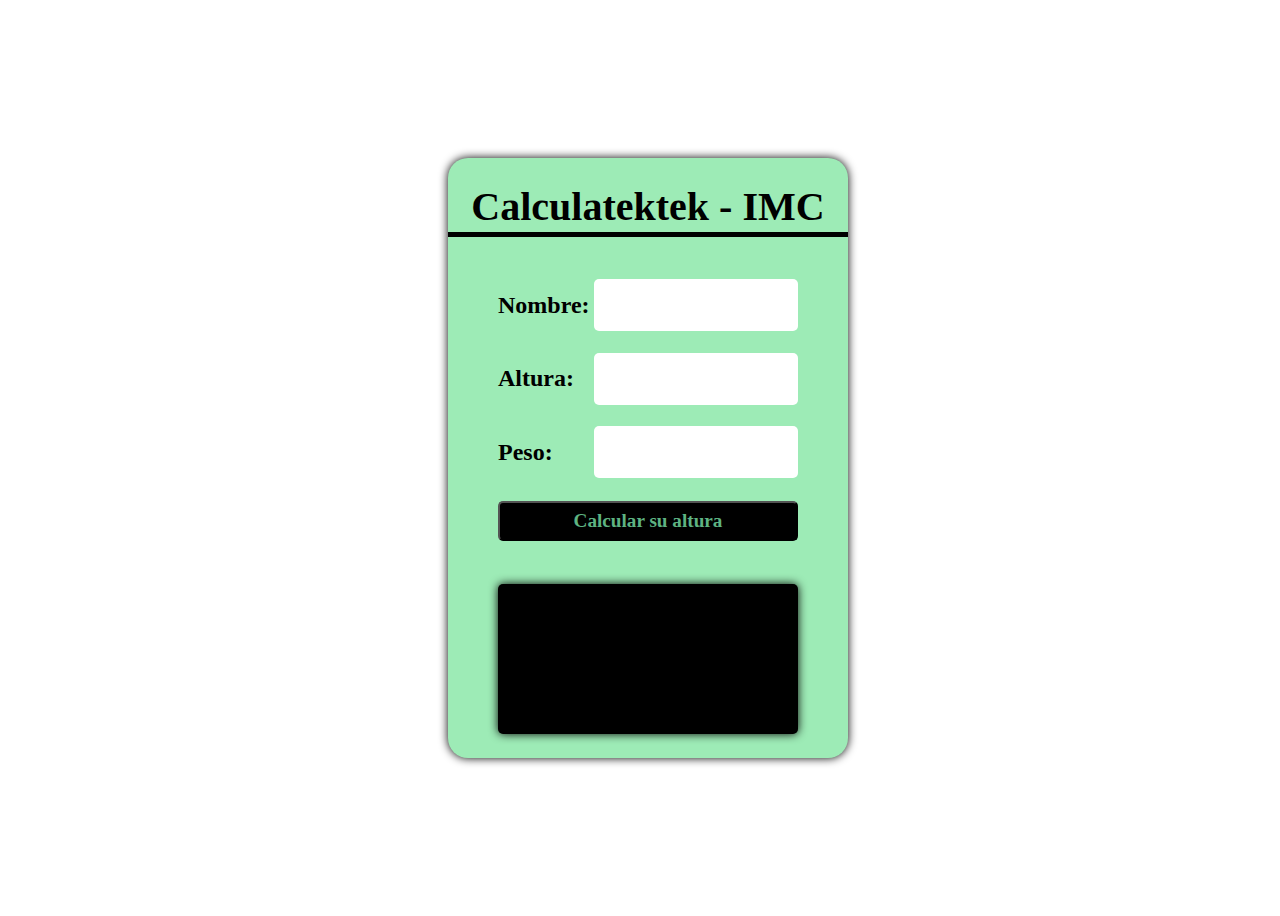
<file: index (1).html>
<!DOCTYPE html>
<html lang="en">
  <head>
    <meta charset="UTF-8">
    <meta name="viewport" content="width=device-width, initial-scale=1.0">
    <title>IMC</title>
    <link rel="stylesheet" href="style.css">
  </head>
  <body>
    <main>
      <div class="container">
        <div class="title"> Calculatektek - IMC </div>
        <div class="input">
            <label>Nombre:</label>
            <input type="text" id='nome'>
        </div>
        <div class="input">
            <label>Altura:</label>
            <input type="number" id='altura'>
        </div>
        <div class="input">
            <label>Peso:</label>
            <input type="number" id='peso'>
        </div>
        <button id='calcular'>Calcular su altura</button>

        <div class="result" id='resultado'></div>
      </div>
    </main>
    <script src="./imc.js"></script>
  </body>
</html>
</file>
<file: style.css>
main{
  display: flex;
  width: 100vw;
  height: 100vh;
  justify-content: center;
  align-items: center;

}

.container{
  display: flex;
  flex-direction: column;
  background: rgb(157, 235, 182);
  width: 400px;
  height: 600px;
  align-items: center;
  justify-content: space-evenly;
  border-radius: 20px;
  box-shadow: 0 0 10px black;
}

.title{
  display: flex;
  justify-content: center;
  align-items: center;
  width: 100%;
  height: 50px;
  font: bold 2.5rem serif;
  border-bottom: solid 5px black;
  margin-bottom: 20px;
}

.input {
  display: flex;
  width: 300px;
  height: 50px;
  justify-content: space-between;
  align-items: center;
}
.input input {
  width: 200px;
  height: 50px;
  border-radius: 5px;
  border:none;
  outline: 0;
  font: bold 1.5rem serif;
  text-align: center;
}

.input label {
  font: bold 1.5rem serif;
}

button{
  width: 300px;
  height: 40px;
  font: bold 1.2rem serif;
  background: #000;
  color: rgb(94, 179, 130);
  outline: none;
  border-radius: 5px;
  cursor: pointer;
}

.result{
  display: flex;
  margin-top: 20px;
  align-items: center;
  width: 300px;
  height: 150px;
  border-radius: 5px;
  font: italic 1.5rem serif;
  box-shadow: 0px 0px 10px black;
  background: #000;
  color: rgb(152, 120, 5);
  padding: 20px;
  box-sizing: border-box;
  user-select: none;
}
</file>
